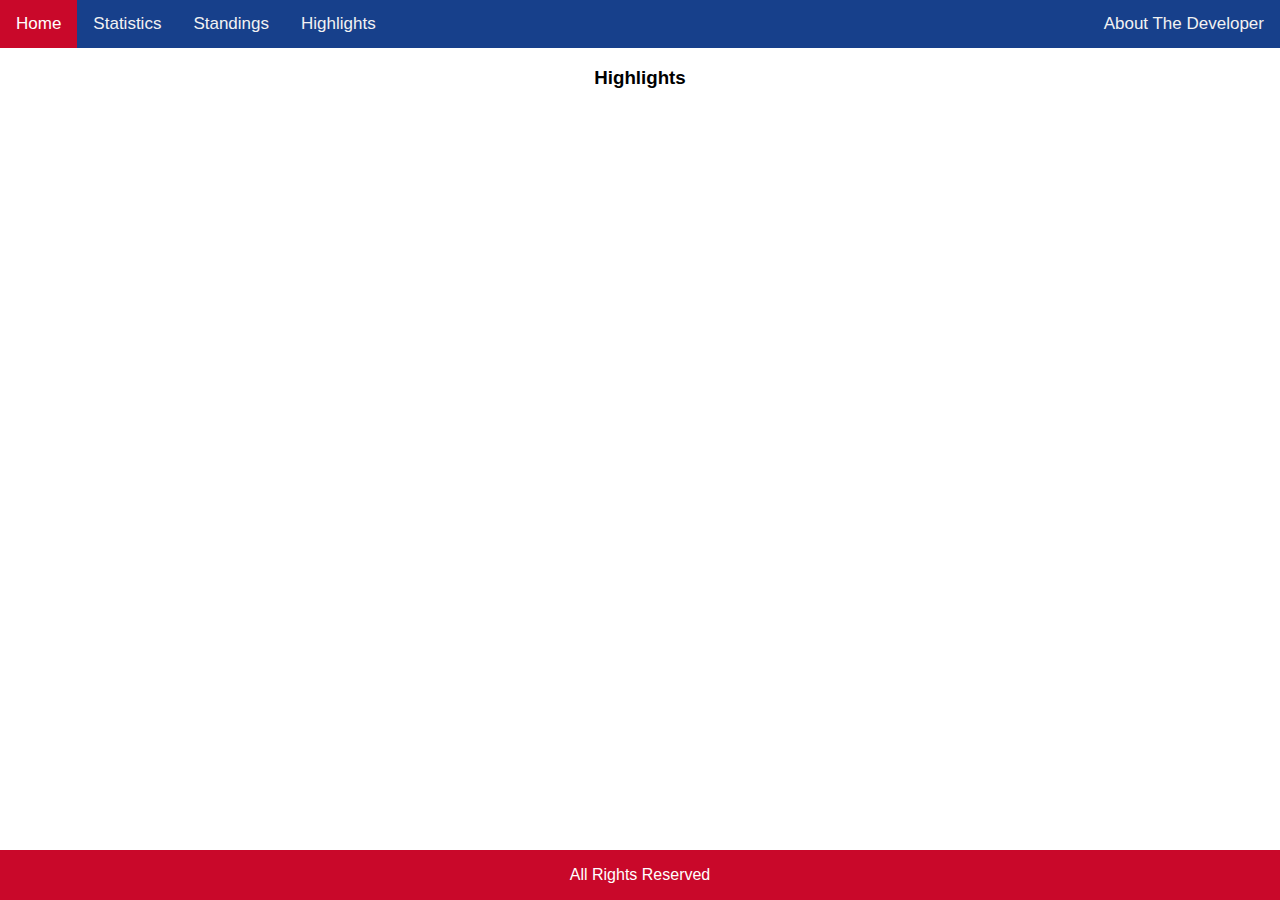
<file: highlights.html>
<!DOCTYPE html>
<html lang="en">
<head>
    <meta charset="UTF-8">
    <meta name="viewport" content="width=device-width, initial-scale=1.0">
    <link rel="stylesheet" href="style.css">
    <title>NBA Statistics | Highlights</title>
</head>
<body>
    <nav class="topnav">
    <a class="active" href="index.html">Home</a>
    <a href="statistics.html">Statistics</a>
    <a href="standings.html">Standings</a>
    <a href="highlights.html">Highlights</a>
    <a id="about" href="about.html">About The Developer</a>
    </nav>

    <header>
        <h3>Highlights</h3>
        <iframe width="2000" height="770" src="https://www.youtube.com/embed/o8xwFWXapiI" frameborder="0" allow="accelerometer; autoplay; encrypted-media; gyroscope; picture-in-picture" allowfullscreen></iframe>
    </header>

    <footer>
        <p>All Rights Reserved</p>
    </footer>
</body>
</html>
</file>
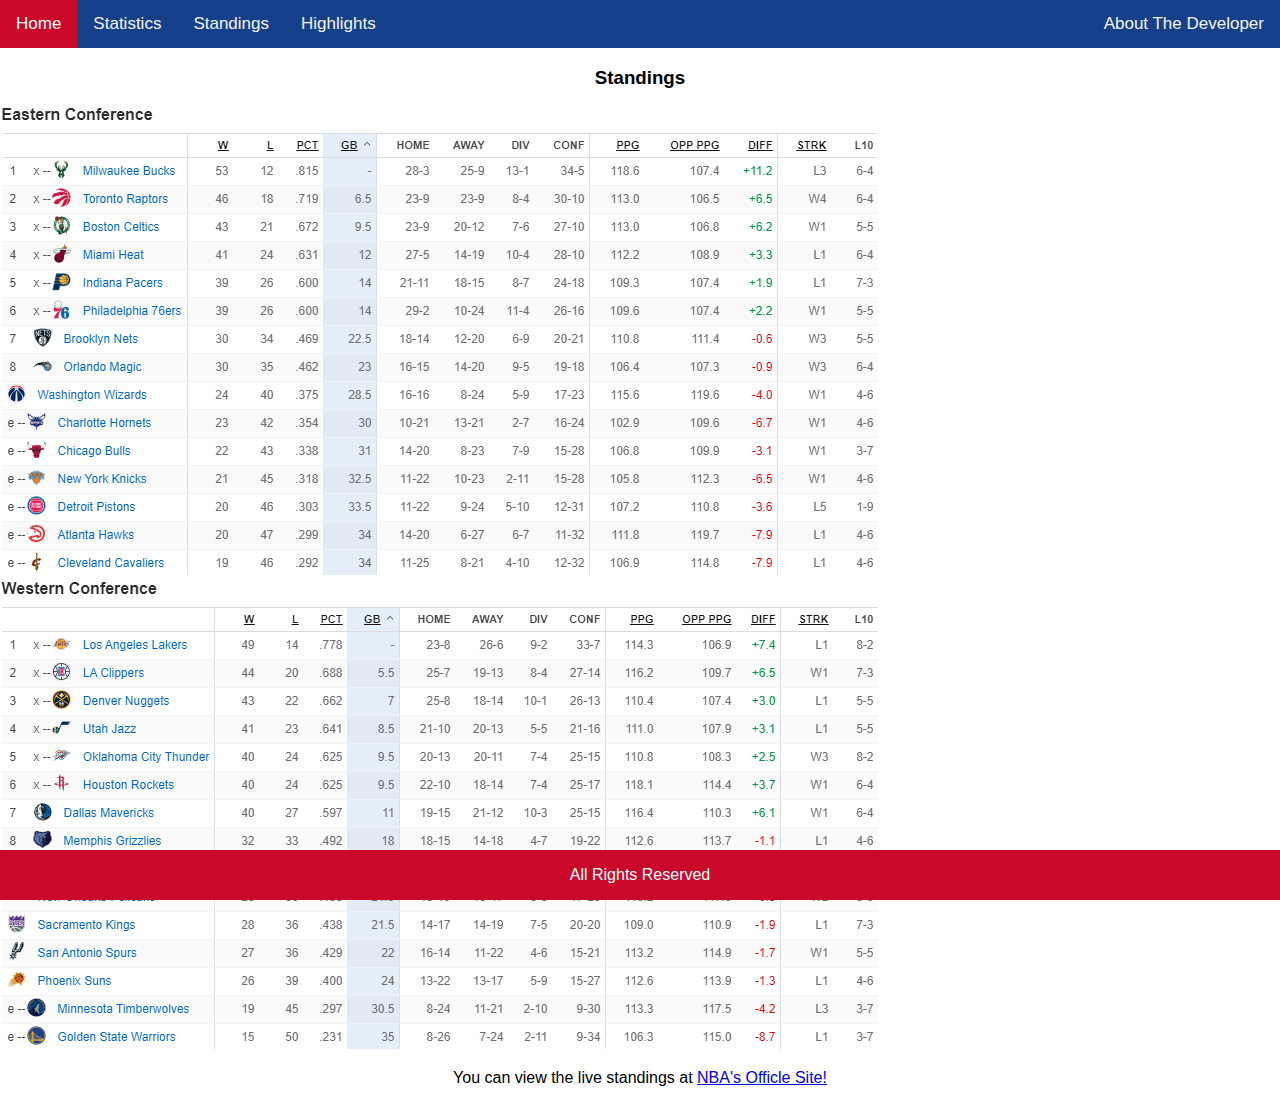
<file: standings.html>
<!DOCTYPE html>
<html lang="en">
<head>
    <meta charset="UTF-8">
    <meta name="viewport" content="width=device-width, initial-scale=1.0">
    <link rel="stylesheet" href="style.css">
    <title>NBA Statistics | Standings</title>
</head>
<body>
    <nav class="topnav">
        <a class="active" href="index.html">Home</a>
        <a href="statistics.html">Statistics</a>
        <a href="standings.html">Standings</a>
        <a href="highlights.html">Highlights</a>
        <a id="about" href="about.html">About The Developer</a>
    </nav>

    <header>
        <h3>Standings</h3>
    </header>

    <div>
    <img src="eastern.png">
    <img src="western.png">
    </div>

    <div id="reference">
        <p>You can view the live standings at <a href="https://www.espn.com/nba/standings">NBA's Officle Site!</a></p>
    </div>

    <footer>
        <p>All Rights Reserved</p>
    </footer>
</body>
</html>
</file>
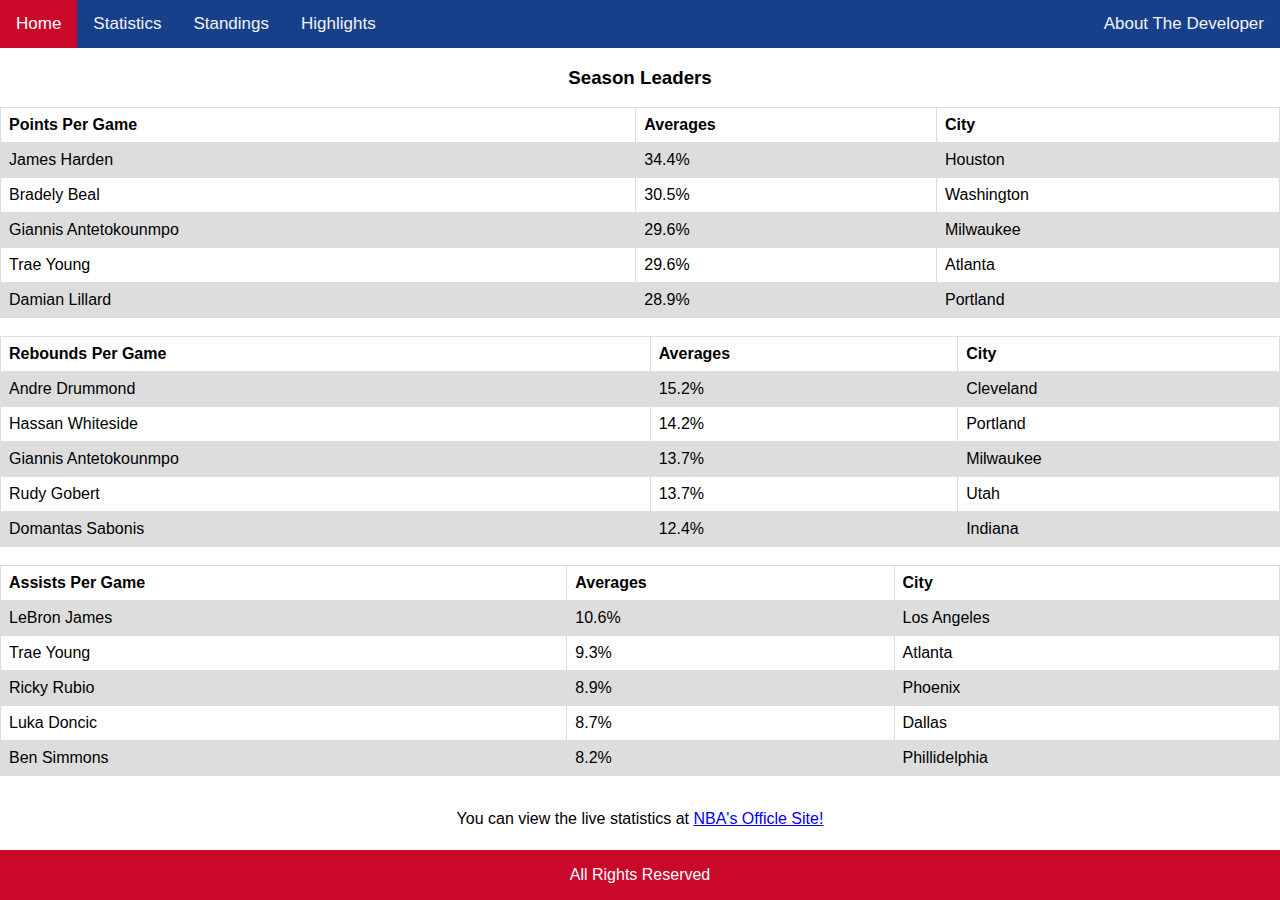
<file: statistics.html>
<!DOCTYPE html>
<html lang="en">
<head>
    <meta charset="UTF-8">
    <meta name="viewport" content="width=device-width, initial-scale=1.0">
    <link rel="stylesheet" href="style.css">
    <title>NBA Statistics | Statistics</title>
</head>
<body>
    <nav class="topnav">
        <a class="active" href="index.html">Home</a>
        <a href="statistics.html">Statistics</a>
        <a href="standings.html">Standings</a>
        <a href="highlights.html">Highlights</a>
        <a id="about" href="about.html">About The Developer</a>
    </nav>

    <header>
        <h3>Season Leaders</h3>
    </header>

    <table>
        <tr>
          <th>Points Per Game</th>
          <th>Averages</th>
          <th>City</th>
        </tr>
        <tr>
          <td>James Harden</td>
          <td>34.4%</td>
          <td>Houston</td>
        </tr>
        <tr>
          <td>Bradely Beal</td>
          <td>30.5%</td>
          <td>Washington</td>
        </tr>
        <tr>
          <td>Giannis Antetokounmpo</td>
          <td>29.6%</td>
          <td>Milwaukee</td>
        </tr>
        <tr>
          <td>Trae Young</td>
          <td>29.6%</td>
          <td>Atlanta</td>
        </tr>
        <tr>
          <td>Damian Lillard</td>
          <td>28.9%</td>
          <td>Portland</td>
        </tr>
      </table>
      <br>
      <table>
        <tr>
          <th>Rebounds Per Game</th>
          <th>Averages</th>
          <th>City</th>
        </tr>
        <tr>
          <td>Andre Drummond</td>
          <td>15.2%</td>
          <td>Cleveland</td>
        </tr>
        <tr>
          <td>Hassan Whiteside</td>
          <td>14.2%</td>
          <td>Portland</td>
        </tr>
        <tr>
          <td>Giannis Antetokounmpo</td>
          <td>13.7%</td>
          <td>Milwaukee</td>
        </tr>
        <tr>
          <td>Rudy Gobert</td>
          <td>13.7%</td>
          <td>Utah</td>
        </tr>
        <tr>
          <td>Domantas Sabonis</td>
          <td>12.4%</td>
          <td>Indiana</td>
        </tr>
      </table>      
      <br>
      <table>
        <tr>
          <th>Assists Per Game</th>
          <th>Averages</th>
          <th>City</th>
        </tr>
        <tr>
          <td>LeBron James</td>
          <td>10.6%</td>
          <td>Los Angeles</td>
        </tr>
        <tr>
          <td>Trae Young</td>
          <td>9.3%</td>
          <td>Atlanta</td>
        </tr>
        <tr>
          <td>Ricky Rubio</td>
          <td>8.9%</td>
          <td>Phoenix</td>
        </tr>
        <tr>
          <td>Luka Doncic</td>
          <td>8.7%</td>
          <td>Dallas</td>
        </tr>
        <tr>
          <td>Ben Simmons</td>
          <td>8.2%</td>
          <td>Phillidelphia</td>
        </tr>
      </table>     
      <br>
      <div id="reference">
          <p>You can view the live statistics at <a href="https://stats.nba.com/">NBA's Officle Site!</a></p>
      </div>

    <footer>
        <p>All Rights Reserved</p>
    </footer>
</body>
</html>
</file>
<file: style.css>
body {
    margin: 0;
    font-family: Arial, Helvetica, sans-serif;
  }
  
  .topnav {
    overflow: hidden;
    background-color: #17408B;
  }
  
  .topnav a {
    float: left;
    color: #f2f2f2;
    text-align: center;
    padding: 14px 16px;
    text-decoration: none;
    font-size: 17px;
    display: flex;
    justify-content: space-between;
  }
  
  .topnav a:hover {
    background-color: #C9082A;
    color: white;
  }
  
  .topnav a.active {
    background-color: #C9082A;
    color: white;
  }

  #about {
      float: right;
  }

  footer {
    position: fixed;
    left: 0;
    bottom: 0;
    width: 100%;
    background-color: #C9082A;
    color: white;
    text-align: center;
 }

 header {
    text-align: center;
 }

 table {
    font-family: arial, sans-serif;
    border-collapse: collapse;
    width: 100%;
  }
  
  td, th {
    border: 1px solid #dddddd;
    text-align: left;
    padding: 8px;
  }
  
  tr:nth-child(even) {
    background-color: #dddddd;
  }

  #reference {
      text-align: center;
  }
</file>
